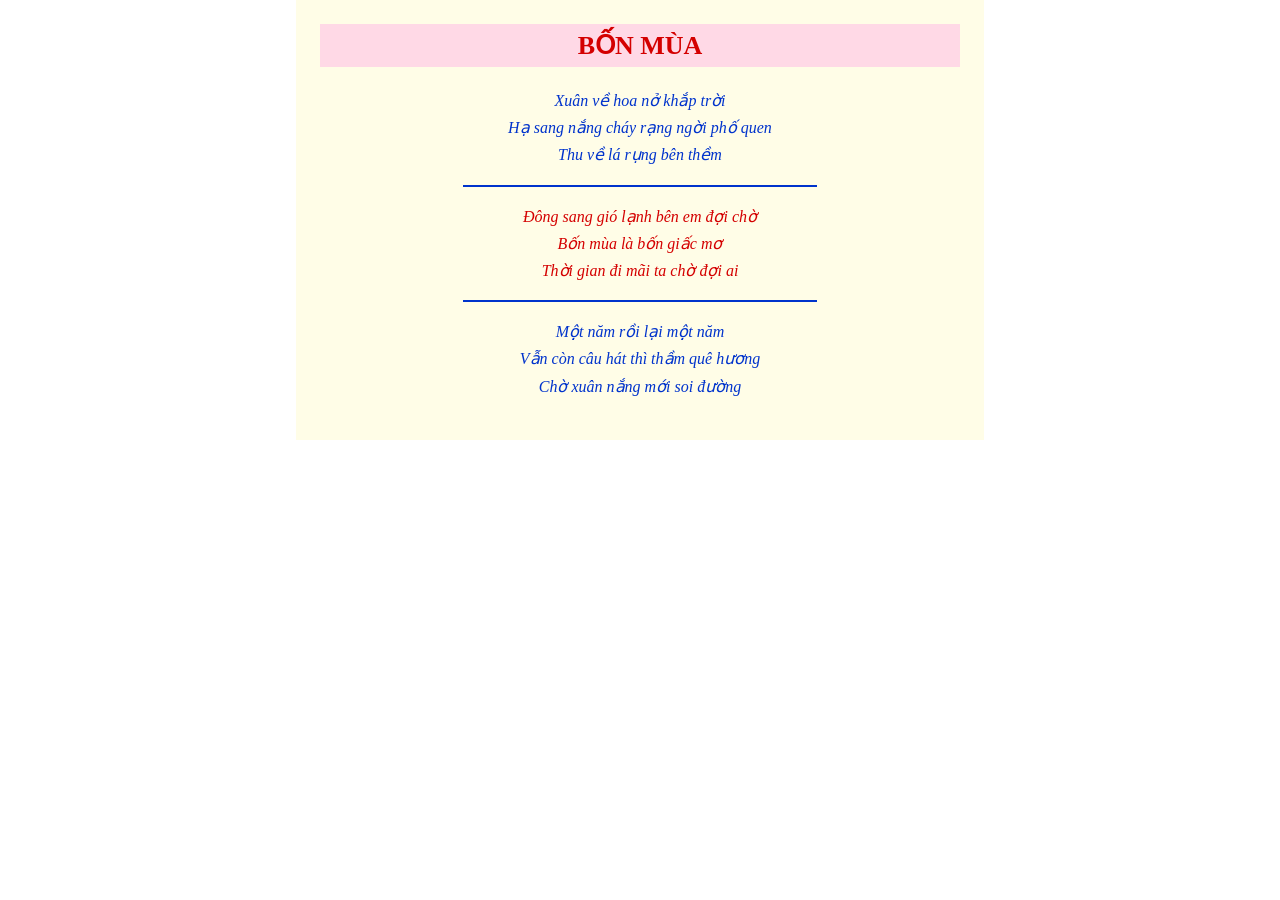
<file: ex01/index.html>
<!DOCTYPE html>
<html lang="vi">
<head>
    <meta charset="UTF-8">
    <meta name="viewport" content="width=device-width, initial-scale=1.0">
    <title>BỐN MÙA</title>
    <link rel="stylesheet" href="css/style.css">
</head>
<body>
    <article class="khung-tho">
        <h1>BỐN MÙA</h1>
        <p class="kho xanh">
            Xuân về hoa nở khắp trời<br>
            Hạ sang nắng cháy rạng ngời phố quen<br>
            Thu về lá rụng bên thềm            
        </p>
        <hr>
        <p class="kho do">
            Đông sang gió lạnh bên em đợi chờ<br>
            Bốn mùa là bốn giấc mơ<br>
            Thời gian đi mãi ta chờ đợi ai
        </p>
        <hr>
        <p class="kho xanh">
            Một năm rồi lại một năm<br>
            Vẫn còn câu hát thì thầm quê hương<br>
            Chờ xuân nắng mới soi đường

        </p>
    </article>
</body>
</html>
</file>
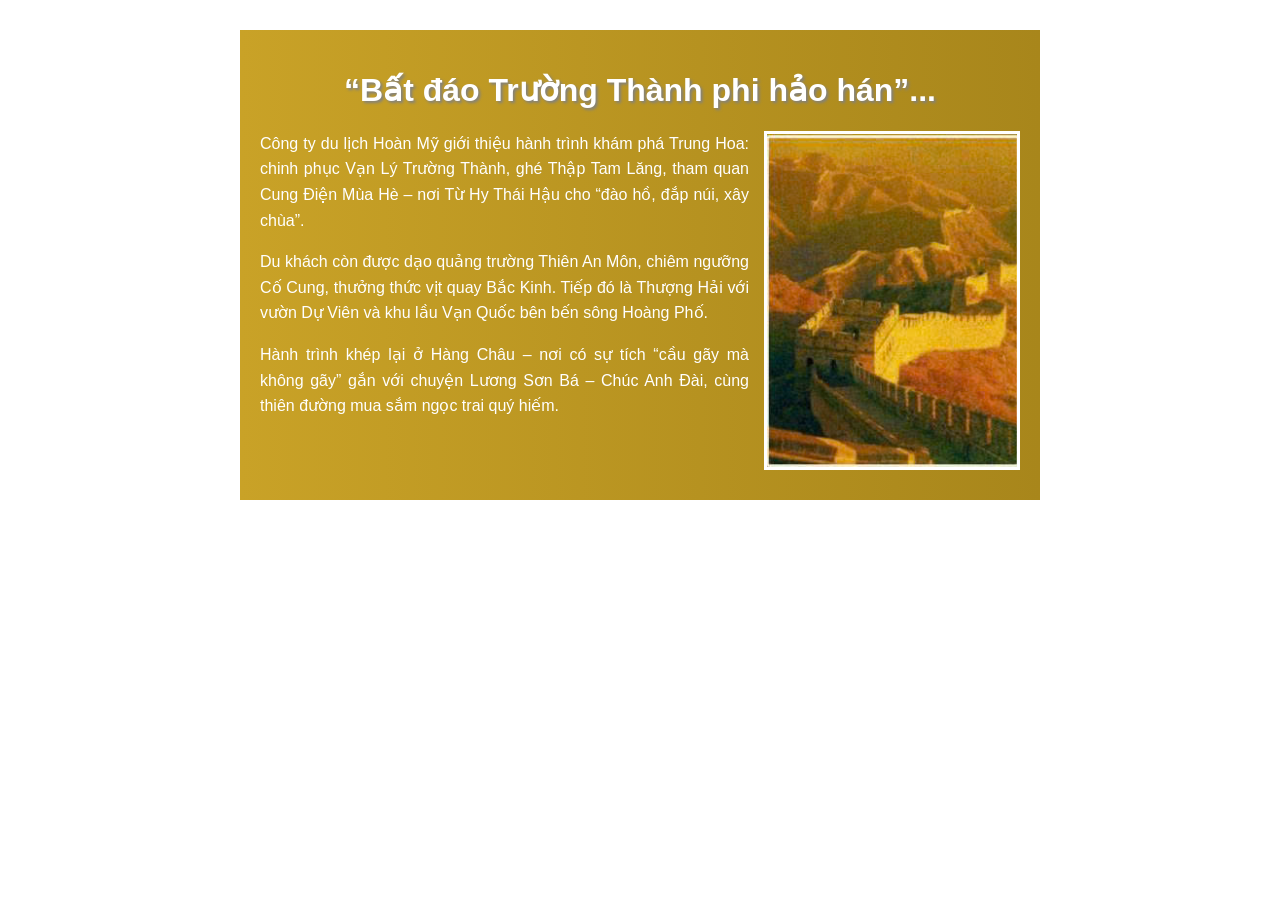
<file: ex02/index.html>
<!DOCTYPE html>
<html>
<head>
    <meta charset="UTF-8">
    <title>Hành trình Trung Hoa</title>
    <link rel="stylesheet" href="css/style.css">
</head>

<body>

    <div class="banner">

        <h1>“Bất đáo Trường Thành phi hảo hán”...</h1>

        <img src="images/vanlytruongthanh.jpg" alt="Vạn Lý Trường Thành">

        <p>
            Công ty du lịch Hoàn Mỹ giới thiệu hành trình khám phá Trung Hoa:
            chinh phục Vạn Lý Trường Thành, ghé Thập Tam Lăng, tham quan Cung Điện
            Mùa Hè – nơi Từ Hy Thái Hậu cho “đào hồ, đắp núi, xây chùa”.
        </p>

        <p>
            Du khách còn được dạo quảng trường Thiên An Môn, chiêm ngưỡng Cố Cung,
            thưởng thức vịt quay Bắc Kinh. Tiếp đó là Thượng Hải với vườn Dự Viên
            và khu lầu Vạn Quốc bên bến sông Hoàng Phố.
        </p>

        <p>
            Hành trình khép lại ở Hàng Châu – nơi có sự tích “cầu gãy mà không gãy”
            gắn với chuyện Lương Sơn Bá – Chúc Anh Đài, cùng thiên đường mua sắm
            ngọc trai quý hiếm.
        </p>

    </div>

</body>
</html>
</file>
<file: ex01/css/style.css>
:root {
             --xanh: #0033CC;
            --do: #D40000;
        }
        body{
            display: flex;
            justify-content: center;
            align-items: center;
            margin: 0;                            
        }
        .khung-tho{
            width: 640px;
            background-color:  #FFFDE7;            
            padding: 24px;
            text-align:center
            border 1px solid #9E9E9E;
        }
        h1{
            color: var(--do);
            text-align: center;
            background-color: #FFD9E6;
            font-size: 26px;
            padding: 6px 0;
            margin: 0 0 20px;   
        }
        .kho{
            font-style: italic;
            text-align: center;
            line-height: 1.7;
        }
        .xanh{
             color: var(--xanh);
        }
        .do{
            color: var(--do);
        }
        
        hr{ 
            width: 55%;            
            border: 1px solid var(--xanh);
        }
</file>
<file: ex02/css/style.css>
body {
    width: 800px;
    margin: 30px auto;
    font-family: Arial, sans-serif;
}

.banner {
    background: linear-gradient(to right, #C9A227, #A8861B);
    color: white;
    padding: 20px;
    display: flow-root; /* khung ôm trọn ảnh float, không bị tràn */
}

.banner h1 {
    text-align: center;
    text-shadow: 2px 2px 3px gray;
}

.banner img {
    width: 250px;
    float: right;
    margin-left: 15px;
    margin-bottom: 10px;
    border: 3px solid white;
}

.banner p {
    text-align: justify;
    line-height: 1.6;
}
</file>
